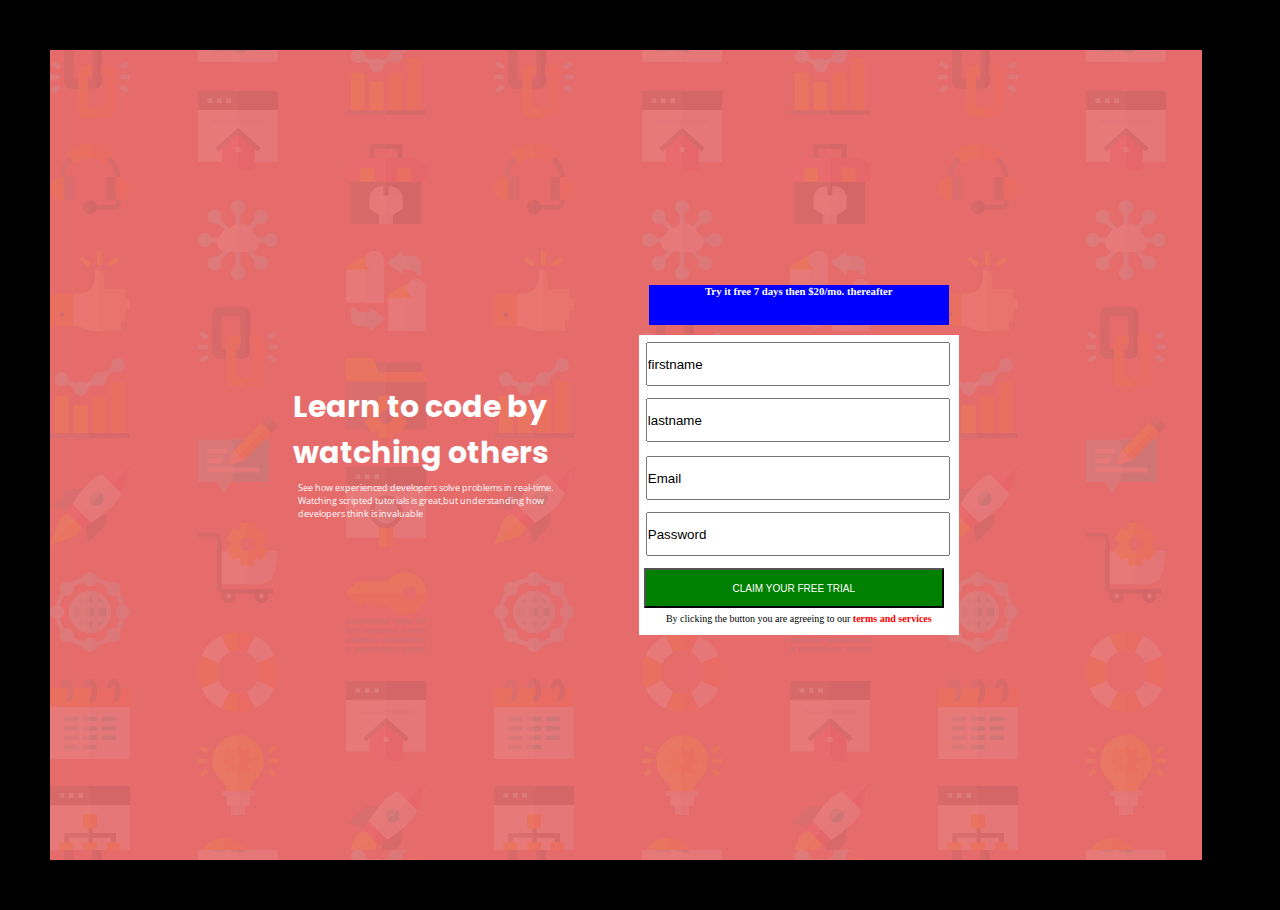
<file: index.html>
<!DOCTYPE html>
<html lang="en">
  <head>
    <meta charset="UTF-8" />
    <meta http-equiv="X-UA-Compatible" content="IE=edge" />
    <meta name="viewport" content="width=device-width, initial-scale=1.0" />
    <title>Responsiveness 2</title>
    <link rel="stylesheet" href="style.css" />
  </head>
  <body>
    <main class="main">
      <div class="content">
        <div>
          <h2>Learn to code by watching others</h2>
           <p style="width: 280px; height: 40px; margin: 5px">
            See how experienced developers solve problems in real-time.<br />Watching
            scripted tutorials is great,but understanding how developers think
            is invaluable</p>
        </div>
      </div>
        <div class="side-content">
          <div>
        <h6 style="width: 300px; height: 40px; text-align: center; margin: 10px">
            <strong>Try it free 7 days</strong> then $20/mo. thereafter</h6>
     </div>
        <div>
          <form action="">
            <table>
              <tr>
             <td><input type="firstname" value="firstname" style="width: 300px; height: 40px; margin: 5px" required/></td>
              </tr>
              <tr>
             <td><input type="lastname" value="lastname" style="width: 300px; height: 40px; margin: 5px" required/></td>
               <tr>
              <tr>
            <td><input type="Email" value="Email" style="width: 300px; height: 40px; margin: 5px" required/></td>
              </tr>
               <tr>
            <td><input type="text" value="Password" style="width: 300px; height: 40px; margin: 5px" required/></td>
              </tr>
            </table>
      <button class="button" style=" width: 300px; height: 40px; text-align: center; margin: 5px;">CLAIM YOUR FREE TRIAL</button>
      <p style="font-size: 10px; text-align: center">By clicking the button you are agreeing to our <strong class="terms">terms and services</strong></p>
          </form>
        </div>
      </div>
    </div>
    </main>
  </body>
</html>
</file>
<file: style.css>
@import url('https://fonts.googleapis.com/css2?family=Open+Sans:wght@400&family=Poppins:wght@400&display=swap');
*{
margin:0;
padding:0;
box-sizing: border box;
}
body{
    background-color: black;
}
.main{
    display: flex;
    width: 90%;
    margin: 50px;
    justify-content: center;
    align-items: center;
    height:90vh;
    background-color: rgb(230, 107, 107);
    background-image: url("bg-intro-desktop.png");
}
.content{
    width: 30%;

}
.content h2{
   color: white;
   font-size: 30px;
   font-family: "poppins";
}
.content p{
    color: white;
    font-family: "Open Sans";
    font-size: 9px;
    width: 350px;
    /* align-items: center; */
}
.side-content h6{
    color: white;
    background-color: blue;
}
.side-content form{
    background-color: white;
    height: 300px;
}  
.button{
color: white;
background-color:green;
 width: 300px; 
font-size: 10px;
}
.terms{
    color: red;
}
</file>
